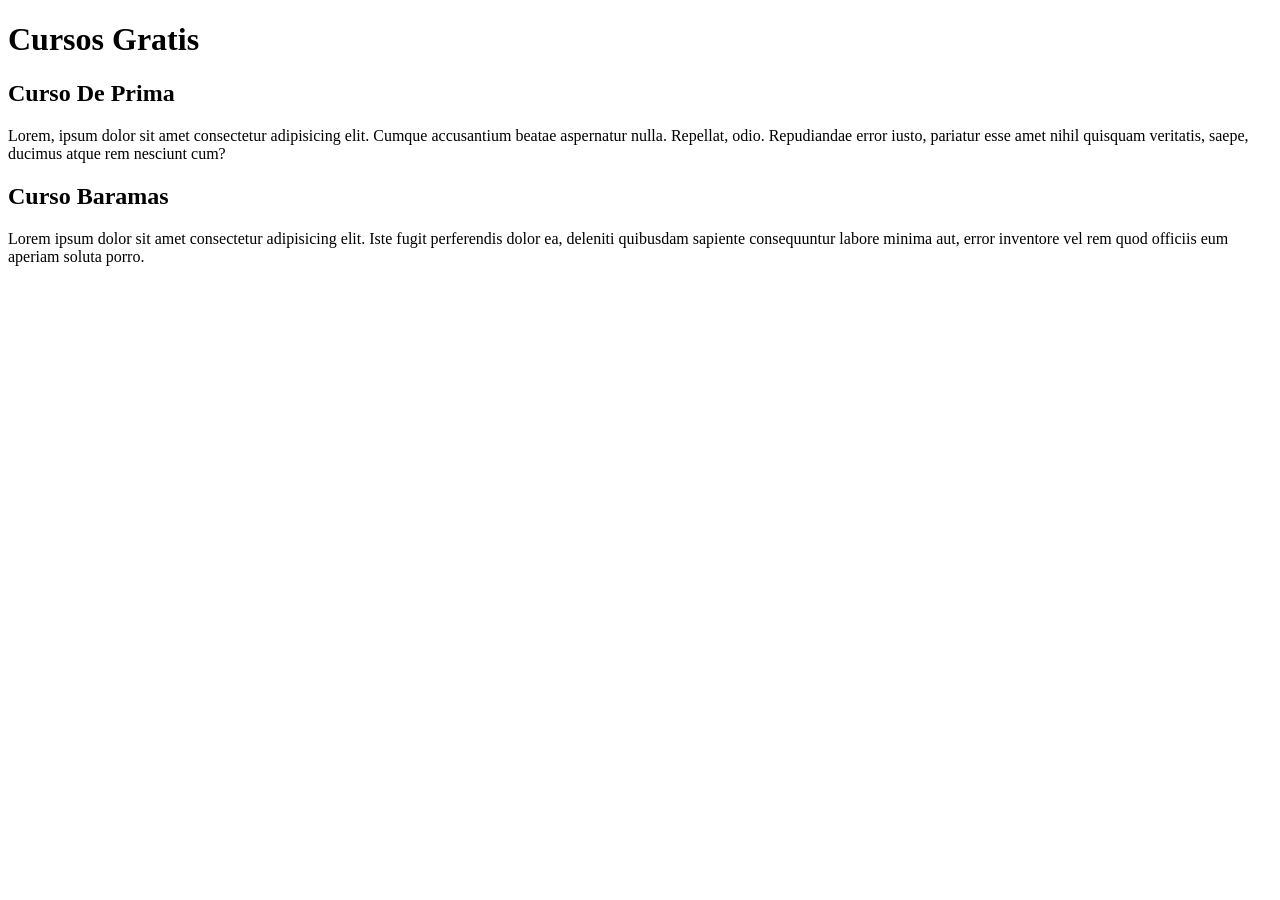
<file: Index.htm>
<!DOCTYPE html>
<html lang="en">
<head>
    <meta charset="UTF-8">
    <meta name="viewport" content="width=device-width, initial-scale=1.0">
    <title>Diversao com bandeira</title>
</head>
<body>
    <main>
        <header>
           <h1>Cursos Gratis</h1>
        </header>

        <article>
             <h2>Curso De Prima</h2>   
            <p>Lorem, ipsum dolor sit amet consectetur adipisicing elit. Cumque accusantium beatae aspernatur nulla. Repellat, odio. Repudiandae error iusto, pariatur esse amet nihil quisquam veritatis, saepe, ducimus atque rem nesciunt cum?</p>
        </article>
        <article>
            <h2>Curso Baramas</h2>
            <p>Lorem ipsum dolor sit amet consectetur adipisicing elit. Iste fugit perferendis dolor ea, deleniti quibusdam sapiente consequuntur labore minima aut, error inventore vel rem quod officiis eum aperiam soluta porro.</p>
        </article>
    </main>
</body>
</html>
</file>
